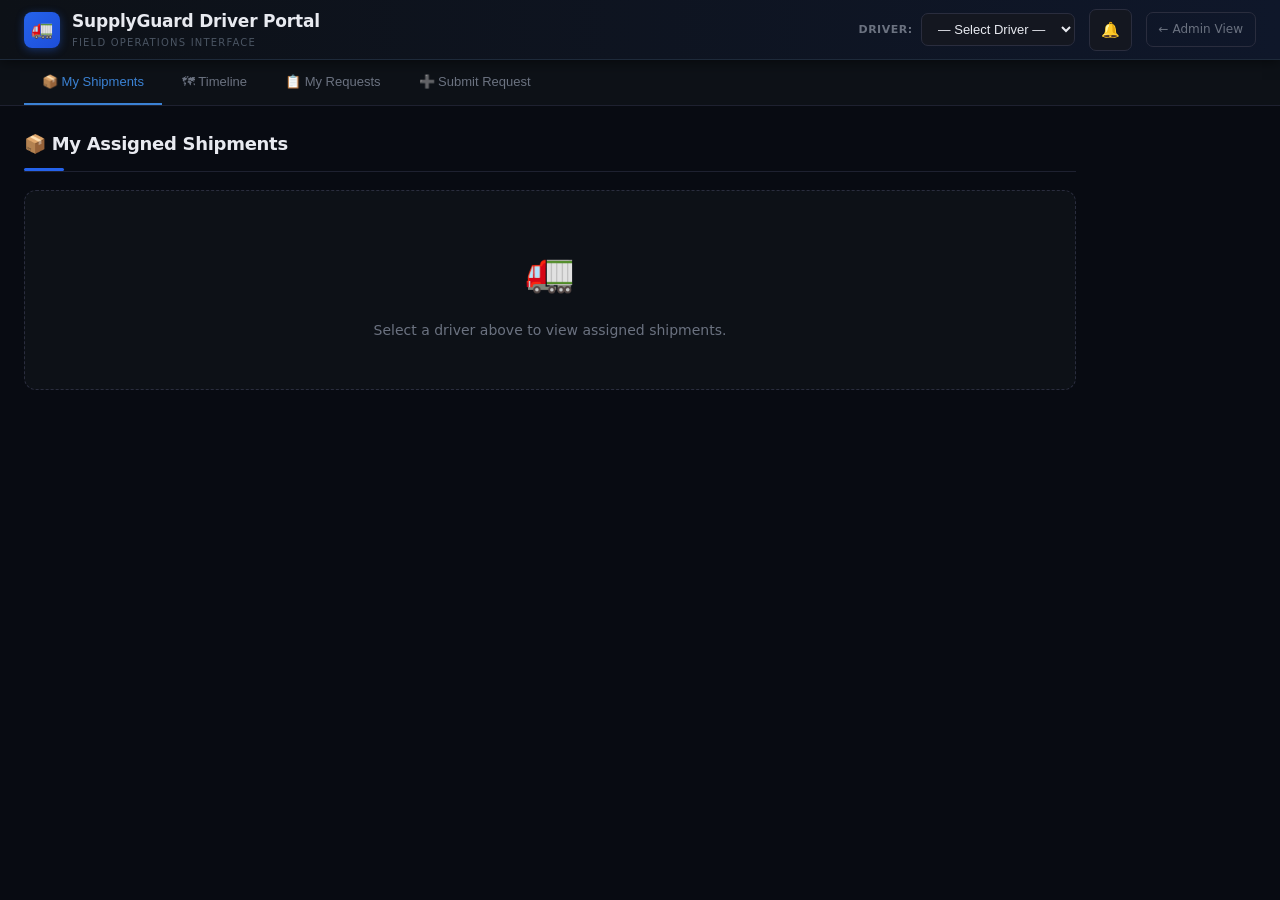
<file: src/frontend/driver.html>
<!DOCTYPE html>
<html lang="en">
<head>
<meta charset="UTF-8">
<meta name="viewport" content="width=device-width, initial-scale=1.0">
<title>SupplyGuard — Driver Portal</title>
<link rel="stylesheet" href="css/dashboard.css">
<style>
/* ── Driver Portal Overrides ───────────────────────────────── */
body { background:#080b12; }

.driver-header {
  background:linear-gradient(90deg,#0d1117 0%,#0f172a 100%);
  border-bottom:1px solid #1e2a3a;
  padding:0 24px;
  height:60px;
  display:flex; align-items:center; justify-content:space-between;
  box-shadow:0 2px 12px rgba(0,0,0,.5);
  position:sticky; top:0; z-index:200;
}
.driver-brand { display:flex; align-items:center; gap:12px; }
.driver-brand-icon {
  width:36px; height:36px;
  background:linear-gradient(135deg,#2563eb,#1d4ed8);
  border-radius:8px; display:flex; align-items:center;
  justify-content:center; font-size:18px; color:#fff;
  box-shadow:0 2px 8px rgba(37,99,235,.4);
}
.driver-brand-name { font-size:17px; font-weight:700; color:#e8eaf0; letter-spacing:-.2px; }
.driver-brand-sub { font-size:10px; color:#4b5563; letter-spacing:1.2px; text-transform:uppercase; }
.driver-info { display:flex; align-items:center; gap:14px; }
.driver-selector-wrap { display:flex; align-items:center; gap:8px; }
.driver-selector-wrap label { font-size:11px; color:#6b7280; font-weight:600; letter-spacing:.5px; text-transform:uppercase; }
.driver-select {
  background:#141720; border:1px solid #2a2d3e; color:#e8eaf0;
  padding:7px 12px; border-radius:7px; font-size:13px; cursor:pointer;
  transition:border-color .2s;
}
.driver-select:focus { outline:none; border-color:#3b82d4; }
.notif-bell {
  position:relative; cursor:pointer;
  background:#141720; border:1px solid #2a2d3e;
  border-radius:7px; padding:8px 11px; font-size:15px; color:#e8eaf0;
  transition:background .2s,border-color .2s;
}
.notif-bell:hover { background:#1e2130; border-color:#3b82d4; }
.notif-badge {
  position:absolute; top:-5px; right:-5px;
  background:#dc2626; color:#fff; font-size:9px; font-weight:700;
  border-radius:10px; padding:2px 5px; min-width:17px; text-align:center;
  border:2px solid #080b12;
}

/* ── Driver Nav ───────────────────────────────────────────── */
.driver-nav {
  background:#0d1117; border-bottom:1px solid #1e2130;
  padding:0 24px; display:flex; gap:2px;
  position:sticky; top:60px; z-index:190;
}
.driver-nav-btn {
  background:none; border:none; color:#6b7280;
  padding:14px 18px; font-size:13px; font-weight:500;
  cursor:pointer; border-bottom:2px solid transparent;
  transition:color .2s,border-color .2s;
  display:flex; align-items:center; gap:6px;
}
.driver-nav-btn.active { color:#3b82d4; border-bottom-color:#3b82d4; }
.driver-nav-btn:hover { color:#e8eaf0; }

/* ── Main content ──────────────────────────────────────────── */
.driver-main { padding:24px; max-width:1100px; }

/* ── No-driver placeholder ─────────────────────────────────── */
.no-driver-msg {
  text-align:center; padding:48px 20px;
  background:#0d1117; border:1px dashed #2a2d3e; border-radius:12px;
}
.no-driver-msg .ndm-icon { font-size:40px; margin-bottom:16px; }
.no-driver-msg p { font-size:14px; color:#6b7280; }

/* ── Shipment card ─────────────────────────────────────────── */
.shipment-card {
  background:#0d1117; border:1px solid #1e2130;
  border-radius:12px; padding:18px 20px; margin-bottom:12px;
  cursor:pointer; transition:border-color .2s,transform .1s,box-shadow .2s;
}
.shipment-card:hover, .shipment-card.selected {
  border-color:#3b82d4; box-shadow:0 0 0 1px #3b82d4;
  transform:translateY(-1px);
}
.shipment-card-header { display:flex; align-items:center; justify-content:space-between; margin-bottom:10px; }
.shipment-card-id { font-size:15px; font-weight:700; color:#e8eaf0; }
.shipment-card-route {
  font-size:13px; color:#6b7280; margin-bottom:10px;
  display:flex; align-items:center; gap:6px;
}
.shipment-card-meta { display:flex; gap:12px; flex-wrap:wrap; }
.shipment-meta-item { font-size:12px; color:#4b5563; }
.shipment-meta-item strong { color:#9ca3af; }
.shipment-card-footer {
  margin-top:12px; padding-top:10px; border-top:1px solid #1e2130;
  font-size:11px; color:#3b82d4; font-weight:600;
  display:flex; align-items:center; gap:6px;
}

/* ── Transport mode badges ─────────────────────────────────── */
.tmode-road { background:#1a2a3a; color:#60a5fa; border:1px solid #2563eb22; }
.tmode-sea  { background:#0e2a40; color:#38bdf8; border:1px solid #0369a122; }
.tmode-rail { background:#2a1a3a; color:#c4b5fd; border:1px solid #7c3aed22; }
.tmode-air  { background:#0a2a0a; color:#4ade80; border:1px solid #16a34a22; }
.tmode-badge {
  display:inline-flex; align-items:center; gap:4px;
  font-size:11px; font-weight:600; padding:2px 8px; border-radius:4px;
}

/* ── Timeline ──────────────────────────────────────────────── */
.timeline-outer { background:#0d1117; border:1px solid #1e2130; border-radius:12px; padding:20px; }
.timeline-wrap { padding:8px 0; }
.timeline-item { display:flex; gap:16px; margin-bottom:4px; }
.timeline-spine { display:flex; flex-direction:column; align-items:center; }
.timeline-dot {
  width:30px; height:30px; border-radius:50%;
  display:flex; align-items:center; justify-content:center;
  font-size:13px; flex-shrink:0; border:2px solid transparent;
}
.timeline-dot.completed   { background:#15803d; border-color:#166534; color:#fff; }
.timeline-dot.current     { background:#1d4ed8; border-color:#2563eb; color:#fff; animation:pulse-dot 2s infinite; }
.timeline-dot.upcoming    { background:#141720; border-color:#374151; color:#6b7280; }
.timeline-dot.disrupted   { background:#7c3aed; border-color:#6d28d9; color:#fff; }
.timeline-dot.rerouted    { background:#d97706; border-color:#b45309; color:#fff; }
.timeline-dot.disruption-event { background:#dc2626; border-color:#b91c1c; color:#fff; }
.timeline-dot.reroute-event    { background:#0369a1; border-color:#0284c7; color:#fff; }
@keyframes pulse-dot { 0%,100%{box-shadow:0 0 0 0 rgba(59,130,212,.4)} 50%{box-shadow:0 0 0 8px rgba(59,130,212,0)} }
.timeline-line { width:2px; flex:1; min-height:20px; background:#1e2130; margin:2px 0; }
.timeline-content { padding:0 0 16px 0; flex:1; }
.timeline-name { font-size:14px; font-weight:600; color:#e8eaf0; margin-bottom:4px; }
.timeline-name.disruption-name { color:#f87171; }
.timeline-name.reroute-name    { color:#60a5fa; }
.timeline-times { display:flex; gap:12px; flex-wrap:wrap; margin-bottom:5px; }
.timeline-time-item { font-size:11px; color:#4b5563; }
.timeline-time-item strong { color:#9ca3af; }
.timeline-status-badge {
  display:inline-block; font-size:10px; font-weight:600;
  letter-spacing:.5px; padding:2px 8px; border-radius:4px; margin-top:4px;
}
.tsb-completed  { background:#14532d; color:#4ade80; }
.tsb-current    { background:#1e3a5f; color:#60a5fa; }
.tsb-upcoming   { background:#1f2937; color:#6b7280; }
.tsb-disrupted  { background:#4c1d95; color:#c4b5fd; }
.tsb-rerouted   { background:#451a03; color:#fbbf24; }
.current-location-card {
  background:#0f2240; border:1px solid #1d4ed8; border-radius:8px;
  padding:10px 14px; margin-bottom:12px;
}
.current-location-label { font-size:10px; font-weight:700; letter-spacing:1px; color:#60a5fa; margin-bottom:4px; }
.current-location-name  { font-size:15px; font-weight:700; color:#e8eaf0; }
.current-location-meta  { font-size:11px; color:#6b7280; margin-top:3px; }
.tl-summary-grid {
  display:grid; grid-template-columns:repeat(auto-fit,minmax(130px,1fr));
  gap:10px; background:#141720; border:1px solid #1e2130;
  border-radius:8px; padding:12px; margin-bottom:14px;
}
.tl-summary-cell .label { font-size:10px; color:#4b5563; text-transform:uppercase; letter-spacing:.5px; margin-bottom:3px; }
.tl-summary-cell .value { font-size:13px; color:#e8eaf0; font-weight:600; }

/* ── Request form ──────────────────────────────────────────── */
.request-form {
  background:#0d1117; border:1px solid #1e2130;
  border-radius:12px; padding:24px;
}
.form-row { margin-bottom:16px; }
.form-label {
  font-size:11px; font-weight:700; color:#6b7280;
  letter-spacing:.5px; text-transform:uppercase; margin-bottom:7px; display:block;
}
.form-select, .form-input, .form-textarea {
  width:100%; background:#080b12; border:1px solid #2a2d3e;
  color:#e8eaf0; padding:9px 12px; border-radius:7px;
  font-size:13px; box-sizing:border-box; transition:border-color .2s;
}
.form-select:focus, .form-input:focus, .form-textarea:focus {
  outline:none; border-color:#3b82d4; background:#0a0e18;
}
.form-textarea { min-height:90px; resize:vertical; font-family:inherit; line-height:1.5; }
.btn-submit-request {
  background:linear-gradient(135deg,#2563eb,#1d4ed8);
  color:#fff; border:none; border-radius:7px; padding:11px 28px;
  font-size:13px; font-weight:700; cursor:pointer; transition:opacity .2s;
  box-shadow:0 2px 8px rgba(37,99,235,.3);
}
.btn-submit-request:hover { opacity:.9; }
.btn-submit-request:disabled { background:#374151; cursor:not-allowed; box-shadow:none; }

/* ── Route change dropdown hint ────────────────────────────── */
.route-points-hint {
  margin-top:6px; padding:10px 12px;
  background:#080b12; border:1px solid #2a2d3e; border-radius:6px;
  font-size:11px; color:#6b7280;
}
.route-points-hint.visible { display:block; }
.route-points-hint { display:none; }

/* ── Request cards ─────────────────────────────────────────── */
.req-card {
  background:#0d1117; border:1px solid #1e2130;
  border-radius:10px; padding:16px 18px; margin-bottom:10px;
  transition:border-color .2s;
}
.req-card:hover { border-color:#374151; }
.req-card-header { display:flex; justify-content:space-between; align-items:flex-start; margin-bottom:8px; }
.req-card-id   { font-size:13px; font-weight:700; color:#e8eaf0; }
.req-card-type { font-size:11px; color:#6b7280; background:#141720; padding:2px 8px; border-radius:4px; }
.req-card-body { font-size:13px; color:#9ca3af; margin-bottom:8px; line-height:1.5; }
.req-card-meta { display:flex; gap:16px; flex-wrap:wrap; font-size:11px; color:#4b5563; }
.req-status-pill {
  display:inline-flex; align-items:center; gap:5px;
  font-size:11px; font-weight:600; padding:3px 10px; border-radius:12px;
}
.rsp-pending  { background:#1f2937; color:#9ca3af; }
.rsp-approved { background:#14532d; color:#4ade80; }
.rsp-rejected { background:#450a0a; color:#f87171; }
.req-response {
  background:#080b12; border-radius:6px; padding:8px 12px;
  font-size:12px; color:#9ca3af; margin-top:8px; border-left:3px solid #374151;
}
.req-response.approved-resp { border-left-color:#166534; }
.req-response.rejected-resp { border-left-color:#dc2626; }

/* ── Notification panel ────────────────────────────────────── */
.notif-panel {
  position:fixed; top:64px; right:24px; width:380px;
  background:#0d1117; border:1px solid #1e2130;
  border-radius:12px; z-index:1000;
  box-shadow:0 12px 40px rgba(0,0,0,.8); display:none;
}
.notif-panel.open { display:block; }
.notif-panel-header {
  padding:14px 16px; border-bottom:1px solid #1e2130;
  display:flex; justify-content:space-between; align-items:center;
}
.notif-panel-title { font-size:13px; font-weight:700; color:#e8eaf0; }
.notif-panel-close { background:none; border:none; color:#6b7280; cursor:pointer; font-size:16px; }
.notif-panel-list { max-height:420px; overflow-y:auto; }
.notif-item { padding:12px 16px; border-bottom:1px solid #141720; cursor:pointer; transition:background .15s; }
.notif-item:hover { background:#141720; }
.notif-item.unread { border-left:3px solid #3b82d4; }
.notif-item-title { font-size:12px; font-weight:600; color:#e8eaf0; margin-bottom:3px; }
.notif-item-msg { font-size:11px; color:#6b7280; line-height:1.5; }
.notif-item-time { font-size:10px; color:#374151; margin-top:4px; }
.notif-type-request-approved .notif-item-title { color:#4ade80; }
.notif-type-request-rejected .notif-item-title { color:#f87171; }
.notif-empty { padding:24px; text-align:center; color:#374151; font-size:12px; }

/* ── Section panels ────────────────────────────────────────── */
.driver-section { display:none; }
.driver-section.active { display:block; }
.section-title {
  font-size:18px; font-weight:700; color:#e8eaf0;
  margin-bottom:18px; padding-bottom:12px;
  border-bottom:1px solid #1e2130;
  display:flex; align-items:center; gap:8px;
}
.two-col-layout { display:grid; grid-template-columns:1fr 1fr; gap:20px; }
@media(max-width:800px){ .two-col-layout{ grid-template-columns:1fr; } }
.panel-box {
  background:#0d1117; border:1px solid #1e2130;
  border-radius:10px; padding:16px;
}
.panel-box-title {
  font-size:11px; font-weight:700; color:#6b7280;
  letter-spacing:.8px; text-transform:uppercase; margin-bottom:12px;
}
.success-toast {
  position:fixed; bottom:28px; right:28px;
  background:#14532d; color:#4ade80; border:1px solid #166534;
  border-radius:10px; padding:14px 22px; font-size:13px; font-weight:700;
  z-index:2000; display:none; box-shadow:0 4px 20px rgba(0,0,0,.5);
}
</style>
</head>
<body>

<!-- Header -->
<header class="driver-header">
  <div class="driver-brand">
    <div class="driver-brand-icon">🚛</div>
    <div>
      <div class="driver-brand-name">SupplyGuard Driver Portal</div>
      <div class="driver-brand-sub">Field Operations Interface</div>
    </div>
  </div>
  <div class="driver-info">
    <div class="driver-selector-wrap">
      <label>Driver:</label>
      <select class="driver-select" id="driverSelect" onchange="selectDriver(this.value)">
        <option value="">— Select Driver —</option>
      </select>
    </div>
    <div id="notifBell" class="notif-bell" onclick="toggleNotifPanel()">
      🔔
      <span class="notif-badge" id="notifBadge" style="display:none">0</span>
    </div>
    <a href="/" style="color:#6b7280;font-size:12px;text-decoration:none;padding:7px 12px;border:1px solid #2a2d3e;border-radius:7px;transition:border-color .2s;" onmouseover="this.style.borderColor='#3b82d4'" onmouseout="this.style.borderColor='#2a2d3e'">← Admin View</a>
  </div>
</header>

<!-- Nav -->
<nav class="driver-nav">
  <button class="driver-nav-btn active" onclick="showDriverSection('shipments',this)">📦 My Shipments</button>
  <button class="driver-nav-btn" onclick="showDriverSection('timeline',this)">🗺 Timeline</button>
  <button class="driver-nav-btn" onclick="showDriverSection('requests',this)">📋 My Requests</button>
  <button class="driver-nav-btn" onclick="showDriverSection('submit',this)">➕ Submit Request</button>
</nav>

<!-- Notification Panel -->
<div id="notifPanel" class="notif-panel">
  <div class="notif-panel-header">
    <span class="notif-panel-title">🔔 Notifications</span>
    <button class="notif-panel-close" onclick="toggleNotifPanel()">✕</button>
  </div>
  <div class="notif-panel-list" id="notifList">
    <div class="notif-empty">No notifications</div>
  </div>
</div>

<!-- Main -->
<div class="driver-main">

<!-- SHIPMENTS SECTION -->
<div id="section-shipments" class="driver-section active">
  <h2 class="section-title">📦 My Assigned Shipments</h2>
  <div id="driverShipmentsList">
    <div class="no-driver-msg">
      <div class="ndm-icon">🚛</div>
      <p>Select a driver above to view assigned shipments.</p>
    </div>
  </div>
</div>

<!-- TIMELINE SECTION -->
<div id="section-timeline" class="driver-section">
  <h2 class="section-title">🗺 Shipment Timeline</h2>
  <div style="display:flex; gap:12px; align-items:center; margin-bottom:20px; flex-wrap:wrap;">
    <select class="driver-select" id="timelineShipmentSelect" style="min-width:220px; flex:1" onchange="loadTimeline(this.value)">
      <option value="">— Select Shipment —</option>
    </select>
    <button class="btn-submit-request" onclick="loadTimeline(document.getElementById('timelineShipmentSelect').value)" style="padding:9px 18px; white-space:nowrap;">↺ Refresh</button>
  </div>
  <div id="timelineContent">
    <div class="no-driver-msg">
      <div class="ndm-icon">🗺</div>
      <p>Select a shipment above to view its journey timeline.</p>
    </div>
  </div>
</div>

<!-- MY REQUESTS SECTION -->
<div id="section-requests" class="driver-section">
  <h2 class="section-title">📋 My Requests</h2>
  <div id="myRequestsList">
    <div class="no-driver-msg">
      <div class="ndm-icon">📋</div>
      <p>Select a driver to view submitted requests.</p>
    </div>
  </div>
</div>

<!-- SUBMIT REQUEST SECTION -->
<div id="section-submit" class="driver-section">
  <h2 class="section-title">➕ Submit New Request</h2>
  <div class="request-form" style="max-width:620px">
    <div class="form-row">
      <label class="form-label">Driver ID</label>
      <input type="text" class="form-input" id="reqDriverId" placeholder="Select a driver first" readonly style="opacity:.6; cursor:not-allowed;">
    </div>
    <div class="form-row">
      <label class="form-label">Shipment</label>
      <select class="form-select" id="reqShipmentId" onchange="onShipmentSelectChange()">
        <option value="">— Select Shipment —</option>
      </select>
    </div>
    <div class="form-row">
      <label class="form-label">Request Type</label>
      <select class="form-select" id="reqType" onchange="onReqTypeChange()">
        <option value="Route Change">Route Change</option>
        <option value="Reroute Request">Reroute Request</option>
        <option value="Delay Report">Delay Report</option>
        <option value="Checkpoint Update">Checkpoint Update</option>
        <option value="Vehicle Issue">Vehicle Issue</option>
        <option value="Disruption Report">Disruption Report</option>
        <option value="Delivery Update">Delivery Update</option>
        <option value="Other">Other</option>
      </select>
    </div>

    <!-- Route Change: show route checkpoint dropdown -->
    <div class="form-row" id="routeChangeSection" style="display:none;">
      <label class="form-label">Request Change From Checkpoint</label>
      <select class="form-select" id="reqRoutePoint">
        <option value="">— Select checkpoint on your route —</option>
      </select>
      <div class="route-points-hint" id="routePointsHint">
        Select the checkpoint where you need the route change to apply from.
      </div>
    </div>

    <div class="form-row">
      <label class="form-label">Current Location</label>
      <input type="text" class="form-input" id="reqLocation" placeholder="e.g. Nagpur, Maharashtra">
    </div>
    <div class="form-row">
      <label class="form-label">Message / Reason</label>
      <textarea class="form-textarea" id="reqMessage" placeholder="Describe the situation in detail — be specific about road conditions, location, urgency..."></textarea>
    </div>
    <div style="display:flex; gap:12px; align-items:center; flex-wrap:wrap;">
      <button class="btn-submit-request" onclick="submitRequest()" id="submitBtn">✓ Submit Request</button>
      <span style="font-size:12px; color:#4b5563;">Admin will review and respond via notifications.</span>
    </div>
  </div>
</div>

</div><!-- end driver-main -->

<!-- Success Toast -->
<div id="successToast" class="success-toast"></div>

<script>
'use strict';
const API = 'http://localhost:8080';

let driverState = {
  selectedDriver: null,
  shipments: [],
  requests: [],
  notifications: [],
  pollingInterval: null
};

async function apiGet(path) {
  const r = await fetch(API + path);
  if (!r.ok) throw new Error('HTTP ' + r.status);
  return r.json();
}

async function apiPost(path, body) {
  const r = await fetch(API + path, {
    method: 'POST',
    headers: {'Content-Type':'application/json'},
    body: JSON.stringify(body)
  });
  return r.json();
}

// ── Init ───────────────────────────────────────────────────────
async function init() {
  try {
    const drivers = await apiGet('/api/drivers');
    const sel = document.getElementById('driverSelect');
    drivers.forEach(d => {
      const opt = document.createElement('option');
      opt.value = d.id;
      opt.textContent = d.id + ' — ' + d.name + ' (' + d.vehicle_id + ')';
      sel.appendChild(opt);
    });

    const saved = localStorage.getItem('selectedDriver');
    if (saved) {
      sel.value = saved;
      selectDriver(saved);
    }
  } catch(e) {
    console.error('Init error:', e);
  }
}

async function selectDriver(driverId) {
  if (!driverId) return;
  driverState.selectedDriver = driverId;
  localStorage.setItem('selectedDriver', driverId);
  document.getElementById('reqDriverId').value = driverId;
  document.getElementById('reqDriverId').style.opacity = '1';

  await loadDriverData();

  clearInterval(driverState.pollingInterval);
  driverState.pollingInterval = setInterval(pollUpdates, 5000);
}

async function loadDriverData() {
  const did = driverState.selectedDriver;
  if (!did) return;

  try {
    const [shipments, notifications] = await Promise.all([
      apiGet('/api/drivers/' + did + '/shipments'),
      apiGet('/api/notifications/' + did)
    ]);

    driverState.shipments = shipments;
    driverState.notifications = notifications;

    renderShipmentsList();
    renderNotifications();
    populateShipmentSelects();

    const allReqs = await apiGet('/api/driver-requests');
    driverState.requests = allReqs.filter(r => r.driver_id === did);
    renderMyRequests();

  } catch(e) {
    console.error('Load driver data error:', e);
  }
}

async function pollUpdates() {
  if (!driverState.selectedDriver) return;
  try {
    const did = driverState.selectedDriver;
    const [notifications, allReqs] = await Promise.all([
      apiGet('/api/notifications/' + did),
      apiGet('/api/driver-requests')
    ]);

    driverState.notifications = notifications;
    driverState.requests = allReqs.filter(r => r.driver_id === did);

    renderNotifications();
    renderMyRequests();
  } catch(e) { /* silent poll failure */ }
}

// ── Navigation ─────────────────────────────────────────────────
function showDriverSection(name, btn) {
  document.querySelectorAll('.driver-section').forEach(s => s.classList.remove('active'));
  document.querySelectorAll('.driver-nav-btn').forEach(b => b.classList.remove('active'));
  document.getElementById('section-' + name).classList.add('active');
  btn.classList.add('active');
}

// ── Transport mode helpers ──────────────────────────────────────
function driverTransportMode(fleetAsset, carrierId) {
  const fa = (fleetAsset || '').toUpperCase();
  if (fa.startsWith('V'))  return 'SEA';
  if (fa.startsWith('CN')) return 'RAIL';
  const c = (carrierId || '').toUpperCase();
  if (c === 'C03' || c === 'C09') return 'SEA';
  if (c === 'C05') return 'RAIL';
  if (c === 'C04') return 'AIR';
  return 'ROAD';
}
function driverTransportLabel(mode) {
  return mode === 'SEA'  ? '🚢 Sea'  :
         mode === 'RAIL' ? '🚂 Rail' :
         mode === 'AIR'  ? '✈ Air'   : '🚛 Road';
}

// ── Shipments ──────────────────────────────────────────────────
function renderShipmentsList() {
  const ships = driverState.shipments;
  const container = document.getElementById('driverShipmentsList');
  if (!ships.length) {
    container.innerHTML = `<div class="no-driver-msg"><div class="ndm-icon">📦</div><p>No shipments assigned to this driver.</p></div>`;
    return;
  }
  container.innerHTML = ships.map(s => {
    const mode = driverTransportMode(s.fleet_asset, s.carrier);
    const modeCls = mode === 'SEA' ? 'tmode-sea' : mode === 'RAIL' ? 'tmode-rail' : mode === 'AIR' ? 'tmode-air' : 'tmode-road';
    return `
    <div class="shipment-card" onclick="openShipmentTimeline('${s.id}')">
      <div class="shipment-card-header">
        <span class="shipment-card-id">${s.id}</span>
        <div style="display:flex;gap:6px;align-items:center;">
          <span class="tmode-badge ${modeCls}">${driverTransportLabel(mode)}</span>
          <span class="req-status-pill rsp-${s.status.toLowerCase()}" style="background:${statusBg(s.status)};color:${statusColor(s.status)}">${s.status}</span>
        </div>
      </div>
      <div class="shipment-card-route">📍 <strong>${s.origin}</strong> <span style="color:#374151;">→</span> <strong>${s.destination}</strong></div>
      <div class="shipment-card-meta">
        <span class="shipment-meta-item"><strong>Cargo:</strong> ${s.cargo_type}</span>
        <span class="shipment-meta-item"><strong>Carrier:</strong> ${s.carrier}</span>
        <span class="shipment-meta-item"><strong>Vehicle:</strong> ${s.fleet_asset}</span>
        <span class="shipment-meta-item"><strong>Departure:</strong> ${s.planned_departure}</span>
        <span class="shipment-meta-item"><strong>ETA:</strong> ${s.current_eta || s.planned_arrival}</span>
        ${s.expected_delay_hours > 0 ? `<span class="shipment-meta-item" style="color:#f87171;"><strong>Delay:</strong> +${s.expected_delay_hours}h</span>` : ''}
        ${s.cold_chain ? '<span class="shipment-meta-item" style="color:#22d3ee;">❄ Cold Chain</span>' : ''}
      </div>
      <div class="shipment-card-footer">🗺 View timeline →</div>
    </div>`}).join('');
}

function statusBg(s){ return s==='ON_TIME'?'#14532d':s==='DISRUPTED'?'#450a0a':s==='DELAYED'?'#451a03':'#1f2937'; }
function statusColor(s){ return s==='ON_TIME'?'#4ade80':s==='DISRUPTED'?'#f87171':s==='DELAYED'?'#fbbf24':'#9ca3af'; }

function openShipmentTimeline(sid) {
  document.getElementById('timelineShipmentSelect').value = sid;
  document.querySelectorAll('.driver-nav-btn').forEach(b => b.classList.remove('active'));
  document.querySelectorAll('.driver-section').forEach(s => s.classList.remove('active'));
  document.getElementById('section-timeline').classList.add('active');
  document.querySelectorAll('.driver-nav-btn')[1].classList.add('active');
  loadTimeline(sid);
}

// ── Timeline ───────────────────────────────────────────────────
async function loadTimeline(shipmentId) {
  if (!shipmentId) return;
  const container = document.getElementById('timelineContent');
  container.innerHTML = '<p style="color:#4b5563;font-size:13px;padding:20px 0;">Loading timeline...</p>';

  try {
    const tl = await apiGet('/api/shipments/' + shipmentId + '/timeline');
    renderTimeline(tl, container);
  } catch(e) {
    container.innerHTML = '<p style="color:#f87171;font-size:13px;">Failed to load timeline. Is the server running?</p>';
  }
}

function renderTimeline(tl, container) {
  const checkpoints = tl.checkpoints || [];
  const disEvents   = tl.disruption_events || [];
  const reroutes    = tl.reroutes || [];
  const loc         = tl.current_location || {};

  // Transport mode
  const mode     = driverTransportMode('', tl.carrier || '');
  const modeCls  = mode === 'SEA' ? 'tmode-sea' : mode === 'RAIL' ? 'tmode-rail' : mode === 'AIR' ? 'tmode-air' : 'tmode-road';
  const modeIcon = mode === 'SEA' ? '🚢' : mode === 'RAIL' ? '🚂' : mode === 'AIR' ? '✈' : '🚛';

  let sortedCPs = checkpoints.slice().sort((a,b) => parseInt(a.sequence)-parseInt(b.sequence));
  // Synthetic checkpoints for shipments with no data
  if (sortedCPs.length === 0 && tl.origin && tl.destination) {
    const st = tl.status || 'ON_TIME';
    sortedCPs = [
      { name: tl.origin,       sequence:'1', expected_arrival: tl.planned_departure||'', actual_arrival: tl.planned_departure||'', departure_time: tl.planned_departure||'', status:'COMPLETED' },
      { name: 'En Route',      sequence:'2', expected_arrival:'', actual_arrival:'', departure_time:'', status: st==='DISRUPTED'?'DISRUPTED':st==='DELAYED'?'CURRENT':'CURRENT' },
      { name: tl.destination,  sequence:'3', expected_arrival: tl.current_eta||tl.planned_arrival||'', actual_arrival:'', departure_time:'', status:'UPCOMING' }
    ];
  }

  let html = `<div class="timeline-outer">
    <div style="display:flex;align-items:center;justify-content:space-between;margin-bottom:14px;">
      <div style="font-size:15px;font-weight:700;color:#e8eaf0;">${tl.shipment_id || ''}</div>
      <span class="tmode-badge ${modeCls}">${modeIcon} ${driverTransportLabel(mode)}</span>
    </div>
    <div class="tl-summary-grid">
      <div class="tl-summary-cell"><div class="label">Origin</div><div class="value">${tl.origin||'—'}</div></div>
      <div class="tl-summary-cell"><div class="label">Destination</div><div class="value">${tl.destination||'—'}</div></div>
      <div class="tl-summary-cell"><div class="label">Departure</div><div class="value">${tl.planned_departure||'—'}</div></div>
      <div class="tl-summary-cell"><div class="label">Current ETA</div><div class="value" style="color:${tl.expected_delay_hours>0?'#fbbf24':'#4ade80'}">${tl.current_eta||tl.planned_arrival||'—'}</div></div>
      <div class="tl-summary-cell"><div class="label">Status</div><div class="value" style="color:${statusColor(tl.status||'')}">${tl.status||'—'}</div></div>
      ${tl.expected_delay_hours>0?`<div class="tl-summary-cell"><div class="label">Delay</div><div class="value" style="color:#f87171">+${tl.expected_delay_hours}h</div></div>`:''}
    </div>`;

  // Sea freight notice
  if (mode === 'SEA') {
    html += `<div style="background:#0a1f33;border:1px solid #0369a1;border-radius:8px;padding:10px 14px;margin-bottom:14px;font-size:12px;color:#38bdf8;">
      🚢 <strong>Sea Freight</strong> — Transported by vessel. Port of loading: <strong>${tl.origin}</strong>. Port of discharge: <strong>${tl.destination}</strong>.
      ${disEvents.length > 0 ? ' ⚠ Maritime disruption detected on this route.' : ''}
    </div>`;
  }

  if (loc.available) {
    html += `<div class="current-location-card">
      <div class="current-location-label">📍 CURRENT LOCATION</div>
      <div class="current-location-name">${loc.location_name||'Unknown'}</div>
      <div class="current-location-meta">Last update: ${loc.timestamp||'—'} &nbsp;·&nbsp; ${loc.accuracy_status||'—'}</div>
    </div>`;
  }

  html += '<div style="font-size:10px;font-weight:700;letter-spacing:1px;color:#374151;text-transform:uppercase;margin-bottom:12px;">Journey Timeline</div>';
  html += '<div class="timeline-wrap">';

  sortedCPs.forEach((cp, idx) => {
    const dotClass = cpDotClass(cp.status);
    const isLast   = idx === sortedCPs.length - 1;
    const cpHasDis = cp.status === 'DISRUPTED' || cp.status === 'REROUTED';
    const hasMore  = !isLast || cpHasDis;

    html += timelineItem(dotClass, cpIcon(cp.status), cp.name, `
      <div class="timeline-times">
        ${cp.expected_arrival ? `<div class="timeline-time-item"><strong>Expected:</strong> ${cp.expected_arrival}</div>` : ''}
        ${cp.actual_arrival   ? `<div class="timeline-time-item"><strong>Arrived:</strong> ${cp.actual_arrival}</div>` : ''}
        ${cp.departure_time   ? `<div class="timeline-time-item"><strong>Departed:</strong> ${cp.departure_time}</div>` : ''}
      </div>
      <span class="timeline-status-badge tsb-${cp.status.toLowerCase()}">${cp.status}</span>
    `, hasMore);

    // Inject disruption + reroute after disrupted checkpoint
    if (cpHasDis) {
      disEvents.forEach((de, di) => {
        const moreAfter = reroutes.length > 0 || !isLast;
        html += timelineItem('disruption-event', '⚠', `<span style="color:#f87171;font-weight:700;">⚠ DISRUPTION: ${de.location}</span>`, `
          <div class="timeline-times">
            <div class="timeline-time-item"><strong>Type:</strong> ${de.type}</div>
            <div class="timeline-time-item"><strong>Severity:</strong> <span style="color:${de.severity==='HIGH'||de.severity==='CRITICAL'?'#f87171':'#fbbf24'}">${de.severity}</span></div>
            <div class="timeline-time-item"><strong>Detected:</strong> ${de.detected_at}</div>
          </div>
          <div style="font-size:12px;color:#f87171;font-weight:600;margin:4px 0;">📍 Disruption point: ${de.location}</div>
          <div style="font-size:11px;color:#9ca3af;line-height:1.5;">${de.description}</div>
        `, moreAfter);
      });
      reroutes.forEach((rr, ri) => {
        html += timelineItem('reroute-event', '↪', `<span style="color:#60a5fa;font-weight:700;">↪ REROUTE FROM ${rr.from_location}</span>`, `
          <div style="font-size:11px;color:#6b7280;margin-bottom:6px;">Rerouted from disruption point: <strong style="color:#9ca3af">${rr.from_location}</strong></div>
          <div class="timeline-times">
            <div class="timeline-time-item"><strong>Disruption:</strong> ${rr.disruption_location}</div>
            <div class="timeline-time-item"><strong>Applied:</strong> ${rr.created_at}</div>
          </div>
          <div style="margin:6px 0 4px;font-size:11px;color:#6b7280;">New route:</div>
          <div style="font-size:12px;color:#60a5fa;font-weight:600;line-height:1.5;">${rr.alternate_route}</div>
          ${rr.new_eta ? `<div style="margin-top:6px;font-size:12px;font-weight:700;color:#fbbf24;">🕐 New ETA: ${rr.new_eta}</div>` : ''}
        `, ri < reroutes.length - 1 || !isLast);
      });
    }
  });

  html += '</div></div>'; // close timeline-wrap + timeline-outer

  // Driver requests for this shipment
  if (tl.driver_requests && tl.driver_requests.length) {
    html += '<div style="margin-top:16px;"><div style="font-size:10px;font-weight:700;letter-spacing:1px;color:#374151;text-transform:uppercase;margin-bottom:10px;">DRIVER REQUESTS FOR THIS SHIPMENT</div>';
    tl.driver_requests.forEach(r => {
      html += renderRequestCardHtml(r);
    });
    html += '</div>';
  }

  container.innerHTML = html;
}

function timelineItem(dotClass, icon, name, bodyHtml, hasLine) {
  return `<div class="timeline-item">
    <div class="timeline-spine">
      <div class="timeline-dot ${dotClass}">${icon}</div>
      ${hasLine ? '<div class="timeline-line"></div>' : ''}
    </div>
    <div class="timeline-content">
      <div class="timeline-name">${name}</div>
      ${bodyHtml}
    </div>
  </div>`;
}

function cpDotClass(st) {
  const m = {COMPLETED:'completed',CURRENT:'current',UPCOMING:'upcoming',DISRUPTED:'disrupted',REROUTED:'rerouted',SKIPPED:'upcoming'};
  return m[st] || 'upcoming';
}
function cpIcon(st) {
  const m = {COMPLETED:'✓',CURRENT:'📍',UPCOMING:'○',DISRUPTED:'⚠',REROUTED:'↪',SKIPPED:'—'};
  return m[st] || '○';
}

// ── Requests ───────────────────────────────────────────────────
function renderMyRequests() {
  const reqs = driverState.requests;
  const container = document.getElementById('myRequestsList');
  if (!driverState.selectedDriver) {
    container.innerHTML = `<div class="no-driver-msg"><div class="ndm-icon">📋</div><p>Select a driver to view requests.</p></div>`;
    return;
  }
  if (!reqs.length) {
    container.innerHTML = `<div class="no-driver-msg"><div class="ndm-icon">✓</div><p>No requests submitted yet.</p></div>`;
    return;
  }
  container.innerHTML = reqs.map(renderRequestCardHtml).join('');
}

function renderRequestCardHtml(r) {
  const statusClass = r.status === 'APPROVED' ? 'rsp-approved' : r.status === 'REJECTED' ? 'rsp-rejected' : 'rsp-pending';
  const statusLabel = r.status === 'PENDING' ? '⏳ Pending admin approval' : r.status === 'APPROVED' ? '✓ APPROVED' : '✕ REJECTED';
  return `<div class="req-card">
    <div class="req-card-header">
      <span class="req-card-id">${r.id}</span>
      <span class="req-card-type">${r.request_type}</span>
    </div>
    <div class="req-card-meta" style="margin-bottom:8px;">
      <span><strong>Shipment:</strong> ${r.shipment_id}</span>
      <span><strong>Location:</strong> ${r.location||'—'}</span>
      <span><strong>Submitted:</strong> ${r.created_at}</span>
    </div>
    <div class="req-card-body">${r.message}</div>
    <div><span class="req-status-pill ${statusClass}">${statusLabel}</span></div>
    ${r.admin_response ? `<div class="req-response ${r.status==='APPROVED'?'approved-resp':'rejected-resp'}">
      <strong>Admin response:</strong> ${r.admin_response}
    </div>` : ''}
  </div>`;
}

// ── Submit Request ─────────────────────────────────────────────
function onReqTypeChange() {
  const type = document.getElementById('reqType').value;
  const section = document.getElementById('routeChangeSection');
  const hint = document.getElementById('routePointsHint');
  if (type === 'Route Change' || type === 'Reroute Request') {
    section.style.display = 'block';
    hint.classList.add('visible');
    // Populate checkpoints for the selected shipment
    loadCheckpointsForShipment(document.getElementById('reqShipmentId').value);
  } else {
    section.style.display = 'none';
  }
}

function onShipmentSelectChange() {
  const type = document.getElementById('reqType').value;
  if (type === 'Route Change' || type === 'Reroute Request') {
    loadCheckpointsForShipment(document.getElementById('reqShipmentId').value);
  }
}

async function loadCheckpointsForShipment(shipmentId) {
  const sel = document.getElementById('reqRoutePoint');
  sel.innerHTML = '<option value="">Loading route points...</option>';
  if (!shipmentId) {
    sel.innerHTML = '<option value="">— Select a shipment first —</option>';
    return;
  }
  try {
    const tl = await apiGet('/api/shipments/' + shipmentId + '/timeline');
    const cps = (tl.checkpoints || []).sort((a,b) => parseInt(a.sequence)-parseInt(b.sequence));
    if (!cps.length) {
      sel.innerHTML = `<option value="${tl.origin||'Origin'}">${tl.origin||'Origin'} (Start)</option>
                       <option value="${tl.destination||'Destination'}">${tl.destination||'Destination'} (End)</option>`;
    } else {
      sel.innerHTML = '<option value="">— Select checkpoint —</option>' +
        cps.map(cp => `<option value="${cp.name}" ${cp.status==='DISRUPTED'||cp.status==='CURRENT'?'style="color:#fbbf24"':''}>${cp.name} [${cp.status}]</option>`).join('');
    }
  } catch(e) {
    sel.innerHTML = '<option value="">— Could not load route points —</option>';
  }
}

async function submitRequest() {
  const driverId = driverState.selectedDriver;
  if (!driverId) { alert('Please select a driver first.'); return; }

  const shipmentId = document.getElementById('reqShipmentId').value;
  const reqType    = document.getElementById('reqType').value;
  const location   = document.getElementById('reqLocation').value.trim();
  let message      = document.getElementById('reqMessage').value.trim();

  if (!shipmentId) { alert('Please select a shipment.'); return; }
  if (!message)    { alert('Please enter a message/reason.'); return; }

  // Append route point if route change
  const routePoint = document.getElementById('reqRoutePoint').value;
  if ((reqType === 'Route Change' || reqType === 'Reroute Request') && routePoint) {
    message = `[Requesting route change from: ${routePoint}] ${message}`;
  }

  const btn = document.getElementById('submitBtn');
  btn.disabled = true;
  btn.textContent = 'Submitting...';

  try {
    const result = await apiPost('/api/driver-requests', {
      driver_id: driverId,
      shipment_id: shipmentId,
      request_type: reqType,
      location: location,
      message: message
    });

    if (result.status === 'ok') {
      showToast('✓ Request ' + result.request_id + ' submitted. Awaiting admin approval.');
      document.getElementById('reqMessage').value = '';
      document.getElementById('reqLocation').value = '';
      document.getElementById('reqRoutePoint').innerHTML = '<option value="">— Select checkpoint —</option>';
      document.getElementById('routeChangeSection').style.display = 'none';
      await loadDriverData();
    } else {
      alert('Error: ' + (result.error || 'Unknown error'));
    }
  } catch(e) {
    alert('Failed to submit request: ' + e.message);
  }

  btn.disabled = false;
  btn.textContent = '✓ Submit Request';
}

// ── Notifications ──────────────────────────────────────────────
function renderNotifications() {
  const notifs = driverState.notifications;
  const unread = notifs.filter(n => !n.read_status).length;
  const badge = document.getElementById('notifBadge');
  if (unread > 0) {
    badge.textContent = unread;
    badge.style.display = 'block';
  } else {
    badge.style.display = 'none';
  }

  const list = document.getElementById('notifList');
  if (!notifs.length) {
    list.innerHTML = '<div class="notif-empty">No notifications</div>';
    return;
  }
  list.innerHTML = notifs.map(n => `
    <div class="notif-item ${n.read_status ? '' : 'unread'} notif-type-${n.type.toLowerCase().replace(/_/g,'-')}"
         onclick="markNotifRead('${n.id}')">
      <div class="notif-item-title">${n.title}</div>
      <div class="notif-item-msg">${n.message}</div>
      <div class="notif-item-time">${n.created_at}${n.related_shipment_id ? ' · ' + n.related_shipment_id : ''}</div>
    </div>`).join('');
}

async function markNotifRead(notifId) {
  try {
    await apiPost('/api/notifications/' + notifId + '/read', {});
    const notif = driverState.notifications.find(n => n.id === notifId);
    if (notif) notif.read_status = true;
    renderNotifications();
  } catch(e) {}
}

function toggleNotifPanel() {
  document.getElementById('notifPanel').classList.toggle('open');
}

document.addEventListener('click', e => {
  const panel = document.getElementById('notifPanel');
  const bell  = document.getElementById('notifBell');
  if (!panel.contains(e.target) && !bell.contains(e.target)) {
    panel.classList.remove('open');
  }
});

// ── Helpers ───────────────────────────────────────────────────
function populateShipmentSelects() {
  const ships = driverState.shipments;
  ['reqShipmentId','timelineShipmentSelect'].forEach(id => {
    const sel = document.getElementById(id);
    const currentVal = sel.value;
    while (sel.options.length > 1) sel.remove(1);
    ships.forEach(s => {
      const opt = document.createElement('option');
      opt.value = s.id;
      opt.textContent = s.id + ' — ' + s.origin + ' → ' + s.destination;
      sel.appendChild(opt);
    });
    if (currentVal) sel.value = currentVal;
  });
  // Fallback demo shipments for timeline if no driver assigned
  if (!ships.length) {
    ['SH1042','SH1001','SH1016','SH1003'].forEach(sid => {
      const opt = document.createElement('option');
      opt.value = sid;
      opt.textContent = sid;
      document.getElementById('timelineShipmentSelect').appendChild(opt);
    });
  }
}

function showToast(msg) {
  const t = document.getElementById('successToast');
  t.textContent = msg;
  t.style.display = 'block';
  setTimeout(() => { t.style.display = 'none'; }, 4000);
}

// Start
init();
</script>
</body>
</html>
</file>
<file: src/frontend/css/dashboard.css>
/* ── Reset & Base ─────────────────────────────────────────────────────────── */
*, *::before, *::after { box-sizing: border-box; margin: 0; padding: 0; }

:root {
  --navy:          #0f172a;
  --navy2:         #1e293b;
  --bg:            #f0f4f8;
  --surface:       #ffffff;
  --surface2:      #f8fafc;
  --border:        #e2e8f0;
  --text:          #0f172a;
  --muted:         #64748b;
  --accent:        #2563eb;
  --accent-light:  #dbeafe;
  --success:       #16a34a;
  --success-light: #dcfce7;
  --warning:       #d97706;
  --warning-light: #fef3c7;
  --danger:        #dc2626;
  --danger-light:  #fee2e2;
  --critical:      #7c3aed;
  --critical-light:#ede9fe;
  --cold:          #0891b2;
  --cold-light:    #e0f2fe;
  --orange:        #ea580c;
  --radius:        10px;
  --shadow:        0 1px 3px rgba(0,0,0,0.07), 0 1px 2px rgba(0,0,0,0.04);
  --shadow-md:     0 4px 16px rgba(0,0,0,0.10);
  --header-h:      60px;
  --nav-h:         46px;
}

html, body {
  font-family: -apple-system, "Segoe UI", system-ui, sans-serif;
  font-size: 14px;
  line-height: 1.6;
  color: var(--text);
  background: var(--bg);
  height: 100%;
}

/* ══════════════════════════════════════════════════════════════════════════════
   HEADER
══════════════════════════════════════════════════════════════════════════════ */
.app-header {
  position: fixed; top: 0; left: 0; right: 0;
  height: var(--header-h);
  background: var(--navy);
  color: white;
  display: flex; align-items: center; justify-content: space-between;
  padding: 0 24px;
  z-index: 100;
  box-shadow: 0 2px 12px rgba(0,0,0,0.3);
}

/* Logo mark — three vertical bars like in screenshots */
.header-left { display: flex; align-items: center; gap: 12px; }
.logo-mark {
  display: flex; align-items: flex-end; gap: 3px;
  height: 28px;
}
.logo-bar {
  display: block;
  width: 5px;
  border-radius: 2px;
  background: #3b82f6;
}
.logo-mark .logo-bar:nth-child(1) { height: 16px; background: #60a5fa; }
.logo-mark .logo-bar:nth-child(2) { height: 24px; background: #3b82f6; }
.logo-mark .logo-bar:nth-child(3) { height: 20px; background: #93c5fd; }

.logo-name {
  font-size: 18px; font-weight: 700; letter-spacing: -0.3px; line-height: 1.2;
}
.logo-white { color: #ffffff; }
.logo-blue  { color: #60a5fa; }
.logo-sub {
  font-size: 9.5px; letter-spacing: 1.5px; color: #94a3b8;
  font-weight: 500; margin-top: 1px;
}

/* Header right */
.header-right { display: flex; align-items: center; gap: 10px; }
.status-dot {
  width: 9px; height: 9px; border-radius: 50%;
  background: #94a3b8; flex-shrink: 0;
  transition: background 0.3s;
}
.status-dot.online  { background: #4ade80; }
.status-dot.offline { background: #f87171; }
.status-text { font-size: 13px; color: #e2e8f0; }

.header-divider {
  width: 1px; height: 20px;
  background: rgba(255,255,255,0.15);
  margin: 0 4px;
}
.live-label {
  font-size: 10px; letter-spacing: 1.5px; font-weight: 600;
  color: #94a3b8;
}

.btn-command {
  background: rgba(255,255,255,0.12);
  color: #e2e8f0;
  border: 1px solid rgba(255,255,255,0.18);
  border-radius: 7px;
  padding: 6px 14px;
  font-size: 12.5px; font-weight: 500;
  cursor: pointer;
  transition: background 0.15s;
}
.btn-command:hover { background: rgba(255,255,255,0.20); }

.btn-refresh {
  background: rgba(255,255,255,0.12);
  color: #e2e8f0;
  border: 1px solid rgba(255,255,255,0.18);
  border-radius: 7px;
  padding: 6px 14px;
  font-size: 12.5px; font-weight: 500;
  cursor: pointer;
  transition: background 0.15s;
}
.btn-refresh:hover { background: rgba(255,255,255,0.20); }

/* ══════════════════════════════════════════════════════════════════════════════
   NAV
══════════════════════════════════════════════════════════════════════════════ */
.main-nav {
  position: fixed; top: var(--header-h); left: 0; right: 0;
  height: var(--nav-h);
  background: var(--surface);
  border-bottom: 1px solid var(--border);
  display: flex; align-items: stretch; justify-content: space-between;
  z-index: 99;
  padding: 0 16px 0 8px;
  box-shadow: 0 1px 4px rgba(0,0,0,0.05);
}
.nav-tabs {
  display: flex; align-items: stretch; overflow-x: auto;
}
.nav-btn {
  padding: 0 15px;
  border: none; background: none;
  font-size: 13px; font-weight: 500;
  color: var(--muted);
  cursor: pointer;
  border-bottom: 2px solid transparent;
  transition: color 0.15s, border-color 0.15s;
  white-space: nowrap;
  display: flex; align-items: center; gap: 5px;
}
.nav-icon { font-size: 12px; opacity: 0.7; }
.nav-btn:hover  { color: var(--accent); }
.nav-btn.active { color: var(--accent); border-bottom-color: var(--accent); }
.nav-hidden     { display: none; }

/* Ask Bob button on right side of nav */
.nav-ask-bob {
  align-self: center;
  background: var(--accent);
  color: white;
  border: none;
  border-radius: 7px;
  padding: 6px 14px;
  font-size: 12.5px; font-weight: 600;
  cursor: pointer;
  white-space: nowrap;
  transition: opacity 0.15s;
  flex-shrink: 0;
}
.nav-ask-bob:hover { opacity: 0.85; }

/* ══════════════════════════════════════════════════════════════════════════════
   MAIN CONTENT
══════════════════════════════════════════════════════════════════════════════ */
.main-content {
  margin-top: calc(var(--header-h) + var(--nav-h));
  padding: 28px 24px;
  min-height: calc(100vh - var(--header-h) - var(--nav-h));
  position: relative;
  overflow: hidden;
}

/* Decorative ring watermark */
.bg-ring {
  position: fixed;
  top: calc(var(--header-h) + var(--nav-h) - 80px);
  right: -120px;
  width: 500px; height: 500px;
  border-radius: 50%;
  border: 60px solid rgba(37,99,235,0.04);
  pointer-events: none;
  z-index: 0;
}
.main-content > .section { position: relative; z-index: 1; }

.section { display: none; }
.section.active { display: block; }

.section-title {
  font-size: 22px; font-weight: 800;
  margin-bottom: 20px;
  color: var(--text);
  letter-spacing: -0.3px;
  position: relative;
  padding-bottom: 10px;
}
.section-title::after {
  content: '';
  position: absolute;
  left: 0; bottom: 0;
  width: 40px; height: 3px;
  background: var(--accent);
  border-radius: 2px;
}

/* ══════════════════════════════════════════════════════════════════════════════
   KPI GRID
══════════════════════════════════════════════════════════════════════════════ */
.kpi-grid {
  display: grid;
  grid-template-columns: repeat(auto-fit, minmax(155px, 1fr));
  gap: 14px;
  margin-bottom: 24px;
}
.kpi-card {
  background: var(--surface);
  border-radius: 12px;
  padding: 20px 18px 16px;
  position: relative;
  border: 1px solid var(--border);
  box-shadow: var(--shadow);
  overflow: hidden;
}
.kpi-card::before {
  content: '';
  position: absolute;
  top: 0; left: 0; right: 0;
  height: 3px;
  border-radius: 12px 12px 0 0;
}
.kpi-value {
  font-size: 40px; font-weight: 800;
  line-height: 1;
  margin-bottom: 8px;
  letter-spacing: -1px;
}
.kpi-label {
  font-size: 10.5px; color: var(--muted);
  font-weight: 600; letter-spacing: 0.8px;
  text-transform: uppercase;
}
.kpi-icon {
  position: absolute; top: 14px; right: 16px;
  font-size: 22px; opacity: 0.12;
}

/* KPI value colours */
.kpi-red    { color: var(--danger); }
.kpi-orange { color: var(--orange); }
.kpi-blue   { color: var(--accent); }
.kpi-grey   { color: #475569; }
.kpi-teal   { color: var(--cold); }
.kpi-purple { color: var(--critical); }

/* top accent lines per colour */
.kpi-card:has(.kpi-red)::before    { background: var(--danger); }
.kpi-card:has(.kpi-orange)::before { background: var(--orange); }
.kpi-card:has(.kpi-blue)::before   { background: var(--accent); }
.kpi-card:has(.kpi-grey)::before   { background: #94a3b8; }
.kpi-card:has(.kpi-teal)::before   { background: var(--cold); }
.kpi-card:has(.kpi-purple)::before { background: var(--critical); }

/* ══════════════════════════════════════════════════════════════════════════════
   PANELS
══════════════════════════════════════════════════════════════════════════════ */
.panel {
  background: var(--surface);
  border: 1px solid var(--border);
  border-radius: 12px;
  padding: 20px;
  margin-bottom: 18px;
  box-shadow: var(--shadow);
}
.panel-title {
  font-size: 14px; font-weight: 700;
  margin-bottom: 14px;
  color: var(--text);
  border-left: 3px solid var(--accent);
  padding-left: 10px;
}

/* ══════════════════════════════════════════════════════════════════════════════
   TABLES
══════════════════════════════════════════════════════════════════════════════ */
.table-wrapper { overflow-x: auto; }
.data-table {
  width: 100%; border-collapse: collapse;
  font-size: 12.5px;
}
.data-table th {
  text-align: left; padding: 9px 12px;
  background: var(--surface2);
  border-bottom: 2px solid var(--border);
  font-weight: 600; color: var(--muted);
  font-size: 11px; letter-spacing: 0.5px;
  white-space: nowrap;
}
.data-table td {
  padding: 8px 12px;
  border-bottom: 1px solid var(--border);
  vertical-align: middle;
}
.data-table tr:hover td { background: #f8faff; }
.data-table tr:last-child td { border-bottom: none; }

/* ══════════════════════════════════════════════════════════════════════════════
   BADGES
══════════════════════════════════════════════════════════════════════════════ */
.badge {
  display: inline-block;
  padding: 3px 9px;
  border-radius: 5px;
  font-size: 11px; font-weight: 700;
  text-transform: uppercase;
  letter-spacing: 0.4px;
}
.badge-LOW        { background: var(--success-light); color: var(--success); }
.badge-MEDIUM     { background: var(--warning-light); color: var(--warning); }
.badge-HIGH       { background: #ffedd5; color: #c2410c; }
.badge-CRITICAL   { background: var(--critical-light); color: var(--critical); }
.badge-NORMAL     { background: var(--success-light); color: var(--success); }
.badge-WARNING    { background: var(--warning-light); color: var(--warning); }
.badge-ON_TIME    { background: var(--success-light); color: var(--success); }
.badge-DELAYED    { background: var(--warning-light); color: var(--warning); }
.badge-AT_RISK    { background: #ffedd5; color: #c2410c; }
.badge-DISRUPTED  { background: var(--danger-light); color: var(--danger); }
.badge-IDLE       { background: #f1f5f9; color: #64748b; }
.badge-IN_TRANSIT { background: var(--accent-light); color: var(--accent); }
.badge-ACTIVE     { background: var(--success-light); color: var(--success); }
.badge-MAINTENANCE{ background: var(--danger-light); color: var(--danger); }
.badge-AVAILABLE  { background: var(--cold-light); color: var(--cold); }

/* ══════════════════════════════════════════════════════════════════════════════
   DISRUPTIONS
══════════════════════════════════════════════════════════════════════════════ */
.disruption-cards {
  display: grid;
  grid-template-columns: repeat(auto-fit, minmax(300px, 1fr));
  gap: 16px;
}
.disruption-card {
  background: var(--surface);
  border: 1px solid var(--border);
  border-radius: 12px;
  padding: 18px;
  border-left: 4px solid var(--danger);
  box-shadow: var(--shadow);
  cursor: pointer;
  transition: box-shadow 0.15s, transform 0.1s;
}
.disruption-card:hover { box-shadow: var(--shadow-md); transform: translateY(-1px); }
.disruption-card.severity-MEDIUM   { border-left-color: var(--warning); }
.disruption-card.severity-LOW      { border-left-color: var(--success); }
.disruption-card.severity-CRITICAL { border-left-color: var(--critical); }
.disruption-name { font-size: 15px; font-weight: 700; margin-bottom: 6px; }
.disruption-meta { font-size: 12px; color: var(--muted); margin-bottom: 8px; }
.disruption-meta span { margin-right: 12px; }
.disruption-desc { font-size: 12.5px; color: #374151; margin-bottom: 8px; }
.disruption-routes { font-size: 11.5px; }
.disruption-routes strong { color: var(--muted); }

.disruption-list .disruption-item {
  display: flex; align-items: center; gap: 10px;
  padding: 9px 0;
  border-bottom: 1px solid var(--border);
}
.disruption-list .disruption-item:last-child { border-bottom: none; }

/* ══════════════════════════════════════════════════════════════════════════════
   FLEET
══════════════════════════════════════════════════════════════════════════════ */
.fleet-stats {
  display: grid;
  grid-template-columns: repeat(auto-fit, minmax(130px, 1fr));
  gap: 12px;
  margin-bottom: 18px;
}
.fleet-stat {
  background: var(--surface);
  border: 1px solid var(--border);
  border-radius: 12px;
  padding: 16px 12px;
  text-align: center;
  box-shadow: var(--shadow);
}
.fleet-stat-value { font-size: 28px; font-weight: 800; color: var(--accent); }
.fleet-stat-label { font-size: 11px; color: var(--muted); margin-top: 4px; font-weight: 500; }

.utilisation-bar {
  background: var(--border); border-radius: 4px;
  height: 6px; overflow: hidden; margin-top: 4px;
}
.utilisation-fill {
  height: 100%; border-radius: 4px;
  background: var(--accent);
  transition: width 0.4s;
}
.utilisation-fill.low  { background: var(--success); }
.utilisation-fill.high { background: var(--warning); }
.utilisation-fill.full { background: var(--danger); }

.two-col {
  display: grid;
  grid-template-columns: 1fr 1fr;
  gap: 18px;
  align-items: start;
}
@media (max-width: 768px) { .two-col { grid-template-columns: 1fr; } }

/* ══════════════════════════════════════════════════════════════════════════════
   COLD CHAIN
══════════════════════════════════════════════════════════════════════════════ */
.cold-chain-grid {
  display: grid;
  grid-template-columns: repeat(auto-fit, minmax(260px, 1fr));
  gap: 16px;
  margin-bottom: 18px;
}
.cold-card {
  background: var(--surface);
  border: 1px solid var(--border);
  border-radius: 12px;
  padding: 18px;
  cursor: pointer;
  box-shadow: var(--shadow);
  transition: box-shadow 0.15s, transform 0.1s;
}
.cold-card:hover { box-shadow: var(--shadow-md); transform: translateY(-1px); }
.cold-card.severity-CRITICAL { border-top: 3px solid var(--critical); }
.cold-card.severity-HIGH     { border-top: 3px solid var(--danger); }
.cold-card.severity-WARNING  { border-top: 3px solid var(--warning); }
.cold-card.severity-NORMAL   { border-top: 3px solid var(--success); }

.cold-card-header { display: flex; justify-content: space-between; margin-bottom: 10px; }
.cold-card-id { font-weight: 700; font-size: 15px; }
.cold-temp { font-size: 22px; font-weight: 800; }
.cold-temp.ok   { color: var(--success); }
.cold-temp.warn { color: var(--warning); }
.cold-temp.high { color: #c2410c; }
.cold-temp.crit { color: var(--critical); }
.cold-range { font-size: 11px; color: var(--muted); }
.cold-excursion { font-size: 12px; margin-top: 8px; }
.cold-action { font-size: 11.5px; color: var(--muted); margin-top: 6px; }

.chart-container { position: relative; }
.cold-shipment-selector {
  display: flex; flex-wrap: wrap; gap: 8px;
  margin-top: 12px;
}
.shipment-pill {
  padding: 4px 12px;
  border-radius: 100px;
  border: 1px solid var(--border);
  background: var(--surface2);
  cursor: pointer; font-size: 12px;
  transition: all 0.15s;
}
.shipment-pill:hover, .shipment-pill.active {
  background: var(--accent); color: white; border-color: var(--accent);
}

/* ══════════════════════════════════════════════════════════════════════════════
   RECOMMENDATIONS
══════════════════════════════════════════════════════════════════════════════ */
.rec-list { display: flex; flex-direction: column; gap: 8px; }
.rec-item {
  display: flex; align-items: flex-start; gap: 12px;
  padding: 14px 16px;
  background: var(--surface2);
  border-radius: 10px;
  border-left: 4px solid var(--accent);
}
.rec-item.priority-CRITICAL { border-left-color: var(--critical); background: #faf5ff; }
.rec-item.priority-HIGH     { border-left-color: var(--danger); }
.rec-item.priority-MEDIUM   { border-left-color: var(--warning); }
.rec-item.priority-LOW      { border-left-color: var(--success); }
.rec-icon { font-size: 18px; flex-shrink: 0; margin-top: 1px; }
.rec-content { flex: 1; }
.rec-action { font-weight: 600; font-size: 13.5px; margin-bottom: 3px; }
.rec-reason { font-size: 12px; color: var(--muted); }
.rec-impact { font-size: 11.5px; color: var(--accent); margin-top: 3px; }

.rec-result {
  padding: 12px;
  background: var(--surface2);
  border-radius: var(--radius);
  font-size: 13px;
  line-height: 1.7;
}
.rec-before-after {
  display: grid; grid-template-columns: 1fr 24px 1fr;
  gap: 8px; align-items: center;
  margin-bottom: 8px;
}
.rec-box {
  background: var(--surface);
  border: 1px solid var(--border);
  border-radius: var(--radius);
  padding: 10px;
}
.rec-arrow { text-align: center; font-size: 18px; color: var(--accent); }

/* ══════════════════════════════════════════════════════════════════════════════
   SIMULATION
══════════════════════════════════════════════════════════════════════════════ */
.sim-grid {
  display: grid;
  grid-template-columns: repeat(auto-fit, minmax(200px, 1fr));
  gap: 14px;
  margin-bottom: 22px;
}
.sim-card {
  background: var(--surface);
  border: 1px solid var(--border);
  border-radius: 12px;
  padding: 22px 16px;
  text-align: center;
  cursor: pointer;
  transition: box-shadow 0.15s, transform 0.1s;
  box-shadow: var(--shadow);
}
.sim-card:hover { box-shadow: var(--shadow-md); transform: translateY(-2px); }
.sim-card.sim-reset { border: 1px dashed var(--border); background: var(--surface2); }
.sim-icon  { font-size: 32px; margin-bottom: 10px; }
.sim-title { font-size: 13px; font-weight: 700; margin-bottom: 4px; }
.sim-desc  { font-size: 11.5px; color: var(--muted); }

.sim-result {
  background: var(--surface);
  border: 1px solid var(--border);
  border-radius: 12px;
  padding: 18px;
  box-shadow: var(--shadow);
}
.sim-result h3 { margin-bottom: 12px; }
.sim-compare {
  display: grid; grid-template-columns: 1fr 1fr;
  gap: 12px; margin-top: 12px;
}
.sim-col {
  background: var(--surface2);
  border-radius: var(--radius);
  padding: 12px;
}
.sim-col h4 { font-size: 12px; color: var(--muted); margin-bottom: 8px; text-transform: uppercase; }
.sim-metric { display: flex; justify-content: space-between; padding: 4px 0; font-size: 13px; }
.sim-metric span { font-weight: 700; }
.delta-up   { color: var(--danger); }
.delta-down { color: var(--success); }

/* ══════════════════════════════════════════════════════════════════════════════
   BOB AI
══════════════════════════════════════════════════════════════════════════════ */
.bob-container {
  max-width: 780px;
  display: flex; flex-direction: column; gap: 12px;
}
.bob-chat {
  background: var(--surface);
  border: 1px solid var(--border);
  border-radius: 12px;
  padding: 18px;
  min-height: 320px;
  max-height: 520px;
  overflow-y: auto;
  display: flex; flex-direction: column; gap: 12px;
  box-shadow: var(--shadow);
}
.bob-msg { display: flex; gap: 10px; align-items: flex-start; }
.bob-msg-user { flex-direction: row-reverse; }
.bob-avatar {
  width: 34px; height: 34px;
  border-radius: 50%;
  background: var(--accent);
  display: flex; align-items: center; justify-content: center;
  font-size: 14px;
  flex-shrink: 0;
  color: white;
  font-weight: 700;
}
.bob-msg-user .bob-avatar { background: var(--surface2); color: var(--text); }
.bob-bubble {
  background: var(--surface2);
  border-radius: 12px 12px 12px 2px;
  padding: 10px 14px;
  max-width: 85%;
  font-size: 13px;
  line-height: 1.6;
  white-space: pre-wrap;
  border: 1px solid var(--border);
}
.bob-msg-user .bob-bubble {
  background: var(--accent-light);
  border-radius: 12px 12px 2px 12px;
  border-color: #bfdbfe;
}
.bob-msg-system .bob-bubble {
  background: #f0fdf4;
  border-color: #bbf7d0;
}

.bob-quick-questions {
  display: flex; flex-wrap: wrap; gap: 6px; align-items: center;
  font-size: 12px; color: var(--muted);
}
.quick-btn {
  padding: 4px 11px;
  border-radius: 100px;
  border: 1px solid var(--border);
  background: var(--surface);
  font-size: 12px;
  cursor: pointer;
  transition: all 0.15s;
}
.quick-btn:hover { background: var(--accent); color: white; border-color: var(--accent); }

.bob-input-row { display: flex; gap: 8px; }
.bob-input {
  flex: 1;
  padding: 10px 14px;
  border: 1px solid var(--border);
  border-radius: 10px;
  font-size: 13px;
  background: var(--surface);
  outline: none;
}
.bob-input:focus { border-color: var(--accent); box-shadow: 0 0 0 3px rgba(37,99,235,0.1); }

/* ══════════════════════════════════════════════════════════════════════════════
   BUTTONS
══════════════════════════════════════════════════════════════════════════════ */
.btn {
  padding: 8px 16px;
  border-radius: 8px;
  border: none; cursor: pointer;
  font-size: 13px; font-weight: 500;
  transition: opacity 0.15s;
}
.btn:hover { opacity: 0.85; }
.btn-bob { background: var(--accent); color: white; white-space: nowrap; }

.btn-sm {
  padding: 4px 10px;
  border-radius: 6px;
  border: 1px solid var(--border);
  background: var(--surface2);
  font-size: 12px; cursor: pointer;
}
.btn-sm:hover { background: var(--accent-light); border-color: var(--accent); color: var(--accent); }

/* ── Filter bar ──────────────────────────────────────────────────────────────── */
.filter-bar {
  display: flex; gap: 8px; margin-bottom: 14px; flex-wrap: wrap;
}
.filter-btn {
  padding: 6px 16px;
  border-radius: 100px;
  border: 1px solid var(--border);
  background: var(--surface);
  font-size: 12.5px; font-weight: 500;
  cursor: pointer;
  transition: all 0.15s;
}
.filter-btn.active {
  background: var(--navy); color: white; border-color: var(--navy);
}
.filter-btn:hover:not(.active) { border-color: var(--accent); color: var(--accent); }

/* ── Forms ────────────────────────────────────────────────────────────────── */
.form-label { font-size: 12px; color: var(--muted); margin-bottom: 4px; display: block; }
.form-select {
  width: 100%;
  padding: 8px 10px;
  border: 1px solid var(--border);
  border-radius: 8px;
  font-size: 13px;
  background: var(--surface);
  outline: none;
  margin-bottom: 12px;
}

/* ── Detail panel ─────────────────────────────────────────────────────────── */
.detail-panel {
  position: fixed;
  right: 0; top: var(--header-h); bottom: 0;
  width: 420px;
  background: var(--surface);
  border-left: 1px solid var(--border);
  padding: 0;
  overflow-y: hidden;          /* panel itself does NOT scroll */
  z-index: 50;
  box-shadow: -6px 0 24px rgba(0,0,0,0.10);
  display: flex; flex-direction: column;
}
.detail-header {
  display: flex; justify-content: space-between; align-items: center;
  flex-shrink: 0;              /* never shrink — always visible */
  padding: 16px 22px 14px;
  border-bottom: 2px solid var(--border);
  background: var(--surface);
  z-index: 2;
}
/* Scrollable body below the sticky header */
#detailContent {
  flex: 1;
  overflow-y: auto;
  padding: 18px 22px 22px;
}
.detail-close {
  background: var(--danger); color: white;
  border: none; border-radius: 6px;
  padding: 6px 14px; font-size: 12.5px;
  cursor: pointer; font-weight: 600;
  white-space: nowrap;
  flex-shrink: 0;
}
.detail-close:hover { opacity: 0.85; }
.detail-field { margin-bottom: 12px; }
.detail-field label { font-size: 11px; color: var(--muted); text-transform: uppercase; letter-spacing: 0.5px; display: block; margin-bottom: 2px; }
.detail-field span { font-size: 13px; font-weight: 600; }
.reasons-list { list-style: none; padding: 0; margin: 0; }
.reasons-list li {
  font-size: 12.5px; padding: 4px 0;
  border-bottom: 1px solid var(--border);
}
.reasons-list li::before { content: "•  "; color: var(--accent); }

/* ── Redeployment list ────────────────────────────────────────────────────── */
.redeploy-item {
  padding: 12px 14px;
  background: var(--surface2);
  border-radius: 10px;
  margin-bottom: 10px;
  border-left: 3px solid var(--accent);
  font-size: 12.5px;
}
.redeploy-item strong { font-size: 13px; display: block; margin-bottom: 3px; }
.redeploy-reason { color: var(--muted); font-size: 12px; }

/* ── Loading overlay ──────────────────────────────────────────────────────── */
.loading-overlay {
  position: fixed; inset: 0;
  background: rgba(255,255,255,0.92);
  display: flex; flex-direction: column;
  align-items: center; justify-content: center;
  z-index: 200;
  transition: opacity 0.3s;
}
.loading-overlay.hidden { opacity: 0; pointer-events: none; }
.loading-spinner {
  width: 40px; height: 40px;
  border: 3px solid var(--border);
  border-top-color: var(--accent);
  border-radius: 50%;
  animation: spin 0.7s linear infinite;
}
@keyframes spin { to { transform: rotate(360deg); } }
.loading-text { margin-top: 14px; color: var(--muted); font-size: 13px; }

/* ── Misc ─────────────────────────────────────────────────────────────────── */
.cold-chain-on  { color: var(--cold); font-weight: 600; }
.cold-chain-off { color: var(--muted); }
.text-muted { color: var(--muted); }
.mt-1 { margin-top: 6px; }

.score-bar { display: flex; align-items: center; gap: 8px; font-size: 12px; }
.score-fill {
  height: 6px; border-radius: 3px;
  background: var(--accent);
  flex-shrink: 0; min-width: 4px;
}
.score-fill.low      { background: var(--success); }
.score-fill.medium   { background: var(--warning); }
.score-fill.high     { background: #f97316; }
.score-fill.critical { background: var(--critical); }

/* ══════════════════════════════════════════════════════════════════════════════
   APPROVE / REJECT — Recommendation action buttons
══════════════════════════════════════════════════════════════════════════════ */
.rec-action-row {
  display: flex; gap: 10px; margin-top: 14px; flex-wrap: wrap;
}
.btn-approve {
  padding: 8px 18px;
  border-radius: 7px;
  border: none; cursor: pointer;
  background: #16a34a; color: white;
  font-size: 13px; font-weight: 600;
  transition: opacity 0.15s, transform 0.1s;
  display: flex; align-items: center; gap: 5px;
}
.btn-approve:hover { opacity: 0.88; transform: translateY(-1px); }

.btn-reject {
  padding: 8px 18px;
  border-radius: 7px;
  border: 1px solid #dc2626; cursor: pointer;
  background: white; color: #dc2626;
  font-size: 13px; font-weight: 600;
  transition: all 0.15s;
}
.btn-reject:hover { background: #fee2e2; }

/* Smaller variants for the detail panel */
.btn-sm-approve, .btn-sm-reject {
  padding: 5px 12px; font-size: 12px;
}

/* ── Decision banner (shown after approve/reject) ──────────────────────────── */
.decision-banner {
  display: flex; align-items: center; gap: 10px;
  padding: 12px 14px;
  border-radius: 9px;
  margin-top: 12px;
  font-size: 13px;
}
.decision-approved {
  background: #f0fdf4;
  border: 1px solid #bbf7d0;
}
.decision-rejected {
  background: #fff1f2;
  border: 1px solid #fecdd3;
}
.decision-icon {
  font-size: 20px; font-weight: 800; flex-shrink: 0;
}
.decision-approved .decision-icon { color: #16a34a; }
.decision-rejected .decision-icon { color: #dc2626; }
.decision-text { flex: 1; }
.decision-text strong { display: block; font-size: 13.5px; margin-bottom: 2px; }
.decision-approved .decision-text strong { color: #15803d; }
.decision-rejected .decision-text strong { color: #b91c1c; }
.decision-note { font-size: 12px; color: #64748b; }
.decision-locked {
  font-size: 11px; color: #94a3b8;
  background: #f1f5f9;
  padding: 3px 8px;
  border-radius: 5px;
  white-space: nowrap;
  flex-shrink: 0;
}

/* ── Decision history in shipment detail panel ─────────────────────────────── */
.detail-decisions {
  background: #f8fafc;
  border: 1px solid #e2e8f0;
  border-radius: 9px;
  padding: 12px 14px;
  margin: 14px 0;
}
.detail-decisions-title {
  font-size: 11.5px; font-weight: 700;
  color: #475569;
  text-transform: uppercase; letter-spacing: 0.5px;
  margin-bottom: 10px;
}
.detail-decision-item {
  display: flex; flex-wrap: wrap; align-items: center; gap: 6px;
  padding: 8px 10px;
  border-radius: 7px;
  margin-bottom: 6px;
  font-size: 12.5px;
}
.detail-decision-item:last-child { margin-bottom: 0; }
.ddi-approved { background: #f0fdf4; border: 1px solid #bbf7d0; }
.ddi-rejected { background: #fff1f2; border: 1px solid #fecdd3; }
.ddi-badge {
  font-size: 11px; font-weight: 700;
  padding: 2px 8px; border-radius: 4px;
  margin-left: auto;
}
.ddi-approved .ddi-badge { background: #dcfce7; color: #15803d; }
.ddi-rejected .ddi-badge { background: #fee2e2; color: #b91c1c; }
.ddi-note { width: 100%; font-size: 12px; color: #475569; margin-top: 2px; }
.ddi-time { width: 100%; font-size: 11px; color: #94a3b8; }

/* ── Table decision mini-badge ─────────────────────────────────────────────── */
.table-decision-badge {
  display: inline-block;
  width: 16px; height: 16px;
  border-radius: 50%;
  font-size: 9px; font-weight: 800;
  text-align: center; line-height: 16px;
  margin-left: 4px;
  vertical-align: middle;
}
.tdb-approved { background: #dcfce7; color: #15803d; }
.tdb-rejected { background: #fee2e2; color: #b91c1c; }

/* ══════════════════════════════════════════════════════════════════════════════
   SORTABLE TABLE HEADERS
══════════════════════════════════════════════════════════════════════════════ */
.sortable-th {
  cursor: pointer;
  user-select: none;
  transition: color 0.15s, background 0.15s;
  white-space: nowrap;
}
.sortable-th:hover { color: var(--accent); background: #eef3ff; }

/* ══════════════════════════════════════════════════════════════════════════════
   DETAIL PANEL IMPROVEMENTS
══════════════════════════════════════════════════════════════════════════════ */
.detail-panel {
  top: calc(var(--header-h) + var(--nav-h));
}
.detail-section {
  margin-bottom: 18px;
  padding-bottom: 16px;
  border-bottom: 1px solid var(--border);
}
.detail-section:last-child { border-bottom: none; }
.detail-section-title {
  font-size: 12px; font-weight: 700;
  color: var(--muted);
  text-transform: uppercase; letter-spacing: 0.6px;
  margin-bottom: 12px;
}
.detail-grid {
  display: grid;
  grid-template-columns: 1fr 1fr;
  gap: 10px 16px;
}
.detail-grid .detail-field { margin-bottom: 0; }

/* ══════════════════════════════════════════════════════════════════════════════
   DISRUPTION FULLSCREEN MODAL
══════════════════════════════════════════════════════════════════════════════ */
.disruption-modal-overlay {
  position: fixed; inset: 0;
  background: rgba(15, 23, 42, 0.6);
  backdrop-filter: blur(4px);
  z-index: 300;
  display: flex; align-items: center; justify-content: center;
  padding: 24px;
  opacity: 0;
  pointer-events: none;
  transition: opacity 0.2s;
}
.disruption-modal-overlay.active {
  opacity: 1;
  pointer-events: all;
}
.disruption-modal {
  background: var(--surface);
  border-radius: 16px;
  width: 100%; max-width: 780px;
  max-height: 90vh;
  overflow-y: auto;
  padding: 28px 32px;
  position: relative;
  box-shadow: 0 20px 60px rgba(0,0,0,0.25);
}
.disruption-modal-close {
  position: absolute;
  top: 16px; right: 18px;
  width: 32px; height: 32px;
  border-radius: 50%;
  border: none;
  background: var(--danger);
  color: white;
  font-size: 14px; font-weight: 700;
  cursor: pointer;
  display: flex; align-items: center; justify-content: center;
  transition: opacity 0.15s, transform 0.1s;
}
.disruption-modal-close:hover { opacity: 0.85; transform: scale(1.1); }

.dis-modal-header {
  padding: 14px 18px;
  background: var(--surface2);
  border-radius: 10px;
  margin-bottom: 18px;
}
.dis-modal-title {
  font-size: 20px; font-weight: 800;
  margin-bottom: 8px;
}
.dis-modal-badges { display: flex; gap: 6px; }
.dis-modal-grid {
  display: grid;
  grid-template-columns: repeat(auto-fit, minmax(160px, 1fr));
  gap: 12px;
  margin-bottom: 4px;
}
.dis-modal-field { }
.dis-modal-label {
  font-size: 11px; color: var(--muted);
  text-transform: uppercase; letter-spacing: 0.5px;
  font-weight: 600; margin-bottom: 4px;
}
.dis-modal-value { font-size: 14px; font-weight: 700; }
.dis-modal-desc {
  font-size: 13.5px; color: #374151;
  line-height: 1.7;
  background: var(--surface2);
  padding: 12px 14px;
  border-radius: 8px;
  margin-top: 6px;
}
.dis-action-item {
  padding: 8px 12px;
  background: var(--accent-light);
  border-radius: 7px;
  margin-top: 6px;
  font-size: 13px;
  color: #1e40af;
}
.dis-modal-actions-list { margin-top: 8px; }

/* ══════════════════════════════════════════════════════════════════════════════
   ASK BOB — REDESIGNED PAGE
══════════════════════════════════════════════════════════════════════════════ */
.bob-page {
  max-width: 860px;
  display: flex; flex-direction: column; gap: 16px;
}

/* Header row */
.bob-page-header {
  display: flex; align-items: center; justify-content: space-between;
  padding: 20px 24px;
  background: linear-gradient(135deg, var(--navy) 0%, #1e3a8a 100%);
  border-radius: 14px;
  color: white;
}
.bob-page-brand {
  display: flex; align-items: center; gap: 14px;
}
.bob-brand-icon {
  width: 44px; height: 44px;
  border-radius: 12px;
  background: rgba(255,255,255,0.15);
  display: flex; align-items: center; justify-content: center;
  font-size: 22px;
  flex-shrink: 0;
}
.bob-brand-name { font-size: 18px; font-weight: 800; }
.bob-brand-sub { font-size: 12px; color: rgba(255,255,255,0.6); margin-top: 2px; }
.bob-status-pill {
  display: flex; align-items: center; gap: 7px;
  background: rgba(255,255,255,0.12);
  border: 1px solid rgba(255,255,255,0.2);
  border-radius: 100px;
  padding: 6px 14px;
  font-size: 12px; font-weight: 500;
}
.bob-status-dot {
  width: 8px; height: 8px; border-radius: 50%;
  background: #4ade80;
  box-shadow: 0 0 6px #4ade80;
}

/* Capabilities row */
.bob-capabilities {
  display: flex; flex-wrap: wrap; gap: 8px;
}
.bob-cap {
  padding: 5px 12px;
  background: var(--surface);
  border: 1px solid var(--border);
  border-radius: 100px;
  font-size: 12px; color: var(--text);
  font-weight: 500;
}

/* Chat area */
.bob-chat {
  background: var(--surface);
  border: 1px solid var(--border);
  border-radius: 14px;
  padding: 20px;
  min-height: 360px;
  max-height: 520px;
  overflow-y: auto;
  display: flex; flex-direction: column; gap: 14px;
  box-shadow: var(--shadow);
}

/* Updated message styles */
.bob-avatar {
  width: 36px; height: 36px;
  border-radius: 50%;
  background: linear-gradient(135deg, var(--navy) 0%, #1e3a8a 100%);
  display: flex; align-items: center; justify-content: center;
  font-size: 15px;
  flex-shrink: 0;
  color: white;
  font-weight: 700;
}
.bob-avatar-user {
  background: var(--surface2);
  color: var(--text);
  border: 1px solid var(--border);
  font-size: 12px;
}
.bob-bubble {
  background: #f8faff;
  border: 1px solid #dbeafe;
  border-radius: 14px 14px 14px 2px;
  padding: 11px 16px;
  max-width: 88%;
  font-size: 13.5px;
  line-height: 1.65;
  white-space: pre-wrap;
  color: var(--text);
}
.bob-bubble-user {
  background: var(--navy);
  border-color: var(--navy);
  border-radius: 14px 14px 2px 14px;
  color: white;
}
.bob-bubble-error {
  background: var(--danger-light);
  border-color: #fca5a5;
  color: var(--danger);
}
.bob-msg-system .bob-bubble {
  background: #f0fdf4;
  border-color: #bbf7d0;
}

/* Thinking dots animation */
.bob-thinking {
  display: flex; align-items: center; gap: 8px;
  color: var(--muted);
  font-size: 13px;
}
.bob-dot {
  display: inline-block;
  width: 6px; height: 6px;
  border-radius: 50%;
  background: var(--muted);
  animation: bob-bounce 1.2s infinite;
}
.bob-dot:nth-child(2) { animation-delay: 0.2s; }
.bob-dot:nth-child(3) { animation-delay: 0.4s; }
@keyframes bob-bounce {
  0%, 60%, 100% { transform: translateY(0); opacity: 0.4; }
  30% { transform: translateY(-5px); opacity: 1; }
}

/* Quick questions */
.bob-quick-section {
  background: var(--surface);
  border: 1px solid var(--border);
  border-radius: 12px;
  padding: 14px 18px;
  box-shadow: var(--shadow);
}
.bob-quick-label {
  font-size: 11px; font-weight: 700;
  color: var(--muted); text-transform: uppercase;
  letter-spacing: 0.6px; margin-bottom: 10px;
}
.bob-quick-questions {
  display: flex; flex-wrap: wrap; gap: 7px;
}
.quick-btn {
  padding: 5px 13px;
  border-radius: 100px;
  border: 1px solid var(--border);
  background: var(--surface2);
  font-size: 12px; font-weight: 500;
  color: var(--text);
  cursor: pointer;
  transition: all 0.15s;
}
.quick-btn:hover {
  background: var(--navy); color: white; border-color: var(--navy);
}

/* Input row */
.bob-input-row {
  display: flex; gap: 8px;
}
.bob-input-wrap {
  flex: 1;
  position: relative;
  display: flex; align-items: center;
}
.bob-input-icon {
  position: absolute; left: 14px;
  font-size: 15px;
  color: var(--accent);
  pointer-events: none;
}
.bob-input {
  width: 100%;
  padding: 11px 16px 11px 38px;
  border: 1.5px solid var(--border);
  border-radius: 10px;
  font-size: 13.5px;
  background: var(--surface);
  outline: none;
  transition: border-color 0.15s, box-shadow 0.15s;
}
.bob-input:focus {
  border-color: var(--accent);
  box-shadow: 0 0 0 3px rgba(37,99,235,0.12);
}
.btn-bob {
  background: var(--navy);
  color: white;
  white-space: nowrap;
  padding: 11px 22px;
  font-size: 13.5px; font-weight: 600;
  border-radius: 10px;
  border: none; cursor: pointer;
  transition: opacity 0.15s;
}
.btn-bob:hover { opacity: 0.85; }

/* ══════════════════════════════════════════════════════════════════════════════
   SIMULATION IMPACT ITEMS
══════════════════════════════════════════════════════════════════════════════ */
.sim-impact-item {
  padding: 8px 12px;
  background: var(--surface2);
  border-radius: 7px;
  margin-top: 6px;
  font-size: 12.5px;
  border-left: 3px solid var(--warning);
}

/* ══════════════════════════════════════════════════════════════════════════════
   DRIVER REQUESTS (Admin Section)
══════════════════════════════════════════════════════════════════════════════ */
.driver-req-card {
  background: var(--surface);
  border: 1px solid var(--border);
  border-radius: var(--radius);
  padding: 16px 20px;
  margin-bottom: 12px;
  transition: border-color 0.2s;
}
.driver-req-card.pending-req  { border-left: 4px solid var(--warning); }
.driver-req-card.approved-req { border-left: 4px solid var(--success); }
.driver-req-card.rejected-req { border-left: 4px solid var(--danger); }
.req-card-header-row { display: flex; justify-content: space-between; align-items: flex-start; margin-bottom: 10px; flex-wrap: wrap; gap: 8px; }
.req-card-id-big { font-size: 15px; font-weight: 700; color: var(--text); }
.req-card-badges { display: flex; gap: 6px; flex-wrap: wrap; align-items: center; }
.req-driver-info { font-size: 13px; font-weight: 600; color: var(--accent); margin-bottom: 4px; }
.req-shipment-info { font-size: 12px; color: var(--muted); margin-bottom: 8px; }
.req-message-box { background: var(--surface2); border: 1px solid var(--border); border-radius: 6px; padding: 10px 12px; font-size: 13px; color: var(--text); line-height: 1.5; margin-bottom: 10px; }
.req-location-tag { display: inline-flex; align-items: center; gap: 4px; font-size: 11px; color: var(--muted); background: var(--bg); border: 1px solid var(--border); border-radius: 4px; padding: 2px 8px; margin-bottom: 8px; }
.req-action-row { display: flex; gap: 8px; align-items: center; flex-wrap: wrap; }
.btn-approve-req { background: #16a34a; color: white; border: none; border-radius: 6px; padding: 7px 18px; font-size: 12px; font-weight: 600; cursor: pointer; transition: background 0.15s; }
.btn-approve-req:hover { background: #15803d; }
.btn-reject-req  { background: #dc2626; color: white; border: none; border-radius: 6px; padding: 7px 18px; font-size: 12px; font-weight: 600; cursor: pointer; transition: background 0.15s; }
.btn-reject-req:hover  { background: #b91c1c; }
.req-response-box { background: var(--surface2); border-left: 3px solid var(--success); border-radius: 0 6px 6px 0; padding: 8px 12px; font-size: 12px; color: var(--muted); margin-top: 8px; }
.req-response-box.rejected-resp { border-left-color: var(--danger); }

/* ── Timeline Modal ───────────────────────────────────────────────────────── */
.tl-item { display: flex; gap: 14px; margin-bottom: 2px; }
.tl-spine { display: flex; flex-direction: column; align-items: center; }
.tl-dot { width: 30px; height: 30px; border-radius: 50%; display: flex; align-items: center; justify-content: center; font-size: 13px; flex-shrink: 0; border: 2px solid transparent; }
.tl-dot-completed  { background: #16a34a; border-color: #166534; color: #fff; }
.tl-dot-current    { background: #2563eb; border-color: #1d4ed8; color: #fff; animation: tl-pulse 2s infinite; }
.tl-dot-upcoming   { background: #f8fafc; border-color: #cbd5e1; color: #64748b; }
.tl-dot-disrupted  { background: #7c3aed; border-color: #6d28d9; color: #fff; }
.tl-dot-rerouted   { background: #d97706; border-color: #b45309; color: #fff; }
.tl-dot-dis-event  { background: #dc2626; border-color: #b91c1c; color: #fff; }
.tl-dot-rr-event   { background: #0284c7; border-color: #0369a1; color: #fff; }
@keyframes tl-pulse { 0%,100%{box-shadow:0 0 0 0 rgba(37,99,235,.4)} 50%{box-shadow:0 0 0 8px rgba(37,99,235,0)} }
.tl-line { width: 2px; flex: 1; min-height: 18px; background: #e2e8f0; margin: 2px 0; }
.tl-content { padding: 0 0 14px 0; flex: 1; min-width: 0; }
.tl-name { font-size: 14px; font-weight: 600; color: var(--text); margin-bottom: 3px; }
.tl-name-dis { color: #dc2626; }
.tl-name-rr  { color: #2563eb; }
.tl-times { display: flex; gap: 14px; flex-wrap: wrap; margin-bottom: 4px; }
.tl-time  { font-size: 11px; color: var(--muted); }
.tl-time strong { color: #475569; }
.tl-badge { display: inline-block; font-size: 10px; font-weight: 600; letter-spacing: .4px; padding: 2px 8px; border-radius: 4px; }
.tlb-completed { background: #dcfce7; color: #166534; }
.tlb-current   { background: #dbeafe; color: #1e40af; }
.tlb-upcoming  { background: #f1f5f9; color: #64748b; }
.tlb-disrupted { background: #ede9fe; color: #5b21b6; }
.tlb-rerouted  { background: #fef3c7; color: #92400e; }
.tl-desc { font-size: 11px; color: var(--muted); line-height: 1.5; margin-top: 4px; }
.tl-section-label { font-size: 10px; font-weight: 700; letter-spacing: 1px; text-transform: uppercase; color: var(--muted); margin: 12px 0 10px; }
.tl-cur-location { background: #dbeafe; border: 1px solid #93c5fd; border-radius: 8px; padding: 10px 14px; margin-bottom: 14px; }
.tl-cur-location-label { font-size: 10px; font-weight: 700; letter-spacing: 1px; color: #1d4ed8; margin-bottom: 3px; }
.tl-cur-location-name  { font-size: 15px; font-weight: 700; color: #1e3a8a; }
.tl-cur-location-meta  { font-size: 11px; color: #3b82f6; margin-top: 2px; }

/* ── Verification box ────────────────────────────────────────────────────── */
.verif-box { margin-top: 16px; background: var(--surface2); border: 1px solid var(--border); border-radius: var(--radius); padding: 14px 16px; }
.verif-title { font-size: 12px; font-weight: 700; letter-spacing: .5px; text-transform: uppercase; color: var(--muted); margin-bottom: 10px; }
.verif-status-multi  { display: inline-block; background: #dcfce7; color: #166534; border-radius: 4px; padding: 2px 10px; font-size: 11px; font-weight: 700; margin-bottom: 10px; }
.verif-status-single { display: inline-block; background: #fef3c7; color: #92400e; border-radius: 4px; padding: 2px 10px; font-size: 11px; font-weight: 700; margin-bottom: 10px; }
.verif-status-none   { display: inline-block; background: #f1f5f9; color: #64748b; border-radius: 4px; padding: 2px 10px; font-size: 11px; font-weight: 700; margin-bottom: 10px; }
.verif-source { border: 1px solid var(--border); border-radius: 6px; padding: 8px 12px; margin-bottom: 8px; background: var(--surface); }
.verif-source-name { font-size: 12px; font-weight: 600; color: var(--text); }
.verif-source-type { display: inline-block; font-size: 10px; font-weight: 600; letter-spacing: .3px; padding: 1px 7px; border-radius: 4px; margin-left: 6px; }
.vst-weather  { background: #dbeafe; color: #1e40af; }
.vst-news     { background: #dcfce7; color: #166534; }
.vst-official { background: #ede9fe; color: #5b21b6; }
.verif-source-summary { font-size: 11px; color: var(--muted); line-height: 1.5; margin-top: 4px; }
.verif-source-time { font-size: 10px; color: #94a3b8; margin-top: 2px; }
</file>
